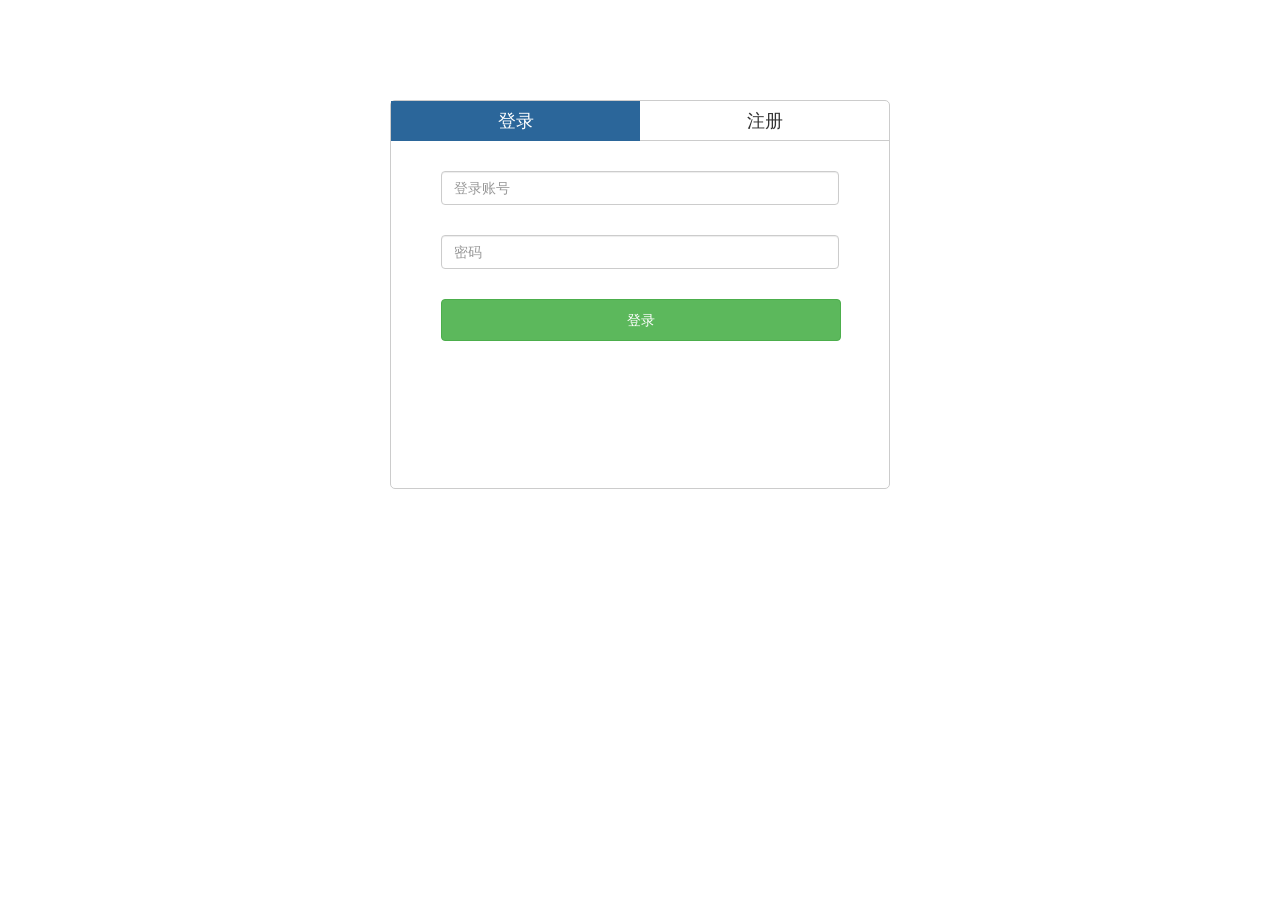
<file: boke/index.html>
<!DOCTYPE html>
<html lang="en">
<head>
    <meta charset="UTF-8">
    <title>链教育头条系统</title>
    <link rel="stylesheet" href="./bootstrap/css/bootstrap.css">
</head>
<body>
<style>
    *{
        margin: 0;
        padding: 0;
        list-style: none;
        box-sizing: border-box;
    }
    .layout {
        width: 1200px;
        margin: 0 auto;
    }
    .layout .person_info {
        text-align: center;
        height: 300px;
        background-color: #2b669a;
    }
    .layout .person_info img {
        border-radius: 50%;
        margin-top: 70px;
        height: 150px;
        width: 150px;
        cursor: pointer;
    }
    .layout .person_info h3{
        font-size: 18px;
        font-weight: normal;
        margin-top: 20px;
        color: #fff;
    }
    .content {
        margin-top: 13px;
        border-top: 1px solid #ccc;
    }
    .content .left_info {
        width: 300px;
        float: left;
        border: 1px solid #ccc;
        margin-top: 20px;
    }
    .content .left_info .left_info_top {
        overflow: hidden;
    }
    .content .left_info h3 {
        width: 50%;
        float: left;
        font-size: 14px;
        text-align: center;
        height: 30px;
        line-height: 30px;
        cursor: pointer;
    }
    .left_info_bottom>ul {
        padding: 5px 20px;
    }
    .left_info_bottom>ul li{
        padding: 5px 40px;
        cursor: pointer;
        border-radius: 2px;
        height: 40px;
        line-height:40px;
    }
    .left_info_bottom>ul>li:hover{
        background-color: #2b669a;
        color: #fff;
        height: 40px;
        line-height:40px;
    }
    .right_info {
        width: 850px;
        float: left;
        margin-top: 20px;
        margin-left: 50px;
    }
    .btnsend{
        float: right;
    }
    .input_style_file_upload {
        padding: 4px 10px;
        height: 20px;
        line-height: 20px;
        position: relative;
        cursor: pointer;
        color: #888;
        background: #fafafa;
        border: 1px solid #ddd;
        border-radius: 4px;
        overflow: hidden;
        display: inline-block;
        display: inline;
        zoom: 1
    }
    .input_style_file_upload  input {
        position: absolute;
        font-size: 100px;
        right: 0;
        top: 0;
        opacity: 0;
        filter: alpha(opacity=0);
        cursor: pointer
    }
    .input_style_file_upload:hover {
        color: #444;
        background: #eee;
        border-color: #ccc;
        text-decoration: none
    }
</style>
<div class="layout">
    <div class="person_info">
        <img src="./image/logo.jpg" alt="">
        <h3><span></span>积分 <span></span></h3>
    </div>
    <div class="content">
        <div class="left_info">
            <div class="left_info_top">
                <h3>粉丝 <span></span></h3>
                <h3 style="border-left: 1px solid #ccc;">关注 <span style="padding-left: 20px;"></span> </h3>
            </div>
            <div class="left_info_bottom">
                <ul>

                </ul>
            </div>
        </div>
        <div class="right_info">
            <a href="javascript:;" class="btn btn-info glyphicon glyphicon-edit  btnsend">发表微博</a>
            <ul>

            </ul>
        </div>
    </div>
</div>
<div class="modal fade" id="sendAtricleId" tabindex="-1" role="dialog" aria-labelledby="myModalLabel">
    <div class="modal-dialog" role="document">
        <div class="modal-content">
            <div class="modal-header">
                <button type="button" class="close close_btn" data-dismiss="modal" aria-label="Close"><span aria-hidden="true">&times;</span></button>
                <h4 class="modal-title" id="myModalLabel" >发表微博</h4>
            </div>
            <div class="controller_user">
                <div class="modal-body">
                    <p>内容：</p>
                    <textarea name="" id="content" cols="30" rows="10" class="form-control"></textarea>
                </div>
                <div class="modal-body">
                    <a href="javascript:;" class="input_style_file_upload">
                        选择图片
                        <input type="file" id="input_file_imgaeId" name="content" data-url="http://localhost:8086/content">
                    </a>
                    <div class="imageView" ></div>
                </div>
                <div class="modal-body">
                    <a href="javascript:;" class="btn btn-success btn_fabiao">发表</a>
                </div>
            </div>
        </div>
    </div>
</div>

<!--jquery-->
<script src="./bootstrap/js/jquery.min.js"></script>
<script src="jquery-fileupload/jquery.ui.widget.js"></script>
<script src="jquery-fileupload/jquery.iframe-transport.js"></script>
<script src="jquery-fileupload/jquery.fileupload.js"></script>
<script src="./bootstrap/js/bootstrap.js"></script>
<script>
    var tokenId=window.localStorage.getItem("tokenId");
    var params = {
    };
    if(!tokenId){
        alert("您还没有登录！");
        window.location.href="./login.html";
    }
    $(function(){
        var pdj = {
            init:function(){
                this.initData();
                this.initEvent();
            },
            initEvent:function(){
                //点击粉丝，关注，切换.
                $(".left_info_top>h3").on("click",function(){
                    $(this).css("color","#e92322").siblings().css("color","#333");
                    var index = $(this).index();
                    pdj.getListData(params.userId,index);
                });
                //点击发表弹窗
                $(".btnsend").on("click",function(){
                    $("#sendAtricleId").modal();
                });
                //上传图片接口
                $("#input_file_imgaeId").fileupload({
                    autoLoad:true,
                    done:function(e,data){ //这个回调函数文件上传完成之后会调用.
                        //接收数据
                        console.log(data.result.data);
                        //$(".imageView").append("<img style='margin:5px;' width='100' src='"+data.result.data+"'>");
						$(".imageView").append(`<img style='margin:5px;' width='100' src='`+data.result.data+`'>`);
                    }
                });
                $(".btn_fabiao").on("click",function(){
                    var title=$("#title").val();
                    var content=$("#content").val();
                    content+=$(".imageView").html();

                    $.ajax({
                        url:"http://localhost:8086/blog",
                        type:"POST",
                        data:{
                            token:tokenId,
                            title:title,
                            content:content
                        },
                        dataType:"json",
                        success:function(data){
                            if(data.errno==0){
                                $(".close_btn").click();
                            }
                        }
                    })
                });
            },
            initData:function(){
                //获取个人信息。
                this.getPersonInfo();
            },
            //获取个人信息.
            getPersonInfo:function(){
                $.ajax({
                    url:"http://localhost:8086/checktoken",
                    type:"POST",
                    data:{
                        token:tokenId
                    },
                    dataType:"json",
                    success:function(data){
                        if(data.errno==0){
                            params.userId = data.data.userid;
                            pdj.getConcern(params.userId);
                            pdj.getbklist();
                            $(".person_info h3 span:nth-child(1)").html(data.data.username);
                            $(".person_info h3 span:last-child").html(data.data.points);
                        }else{
                            alert("您还没有登录");
                            window.location.href="./login.html";
                        }
                    }
                })
            },
            //获取粉丝以及关注的数量。
            getConcern:function(userId){
                $.ajax({
                    url:"http://localhost:8086/concern/"+userId,
                    type:"get",
                    dataType:"json",
                    success:function(data){
                        console.log(data);
                        if(data.errno==0){
                            //关注
                            var tocount = data.data.tocount
                            $(".left_info_top h3:nth-child(1) span").text(tocount);
                            //粉丝。
                            var fromcount=data.data.fromcount;
                            $(".left_info_top h3:nth-child(2) span").text(fromcount);
                        }else{
                            window.location.href="./login.html";
                        }
                    }
                })
            },
            //点击粉丝，关注获取列表数据
            getListData:function(userId,gType){
                var url="";
                if(gType==0){
                    url="/concerns";
                }
                if(gType==1){
                    url="/fans";
                }
                $.ajax({
                    url:"http://localhost:8086"+url+"?userid="+userId+"&skip=1&limit=10",
                    type:"get",
                    dataType:"json",
                    success:function(data){
                        var li="";
                        if(gType==0){
                            for(var i=0;i<data.data.length;i++) {
                                li+="<li>"+data.data[i].toid+"</li>";
                            }
                        }
                        if(gType==1){
                            for(var i=0;i<data.data.length;i++) {
                                li+="<li>"+data.data[i].froid+"</li>";
                            }
                        }
                        $(".left_info_bottom ul").html(li);
                    }
                })
            }
            ,
            getbklist:function(){
                $.ajax({
                    url:"http://localhost:8086/blog/"+params.userId,
                    type:"get",
                    dataType:"json",
                    success:function(data){
                        var li="";
						console.log(data)
						var author = data.data.username;
                        	for(var i=0;i<data.data.blogs.length;i++) {
                            //var  title = data.data[i].title;
                            //var  content = data.data[i].blogurl;
						   var  content = data.data.blogs[i].text;
                            
                            li+="<li><h3>"+author+"</h3><p>"+content+"</p></li>";

                            $(".right_info ul").html(li);
                        	}
                    }
                })
            }
        }
        pdj.init();
    });
</script>
</body>
</html>
</file>
